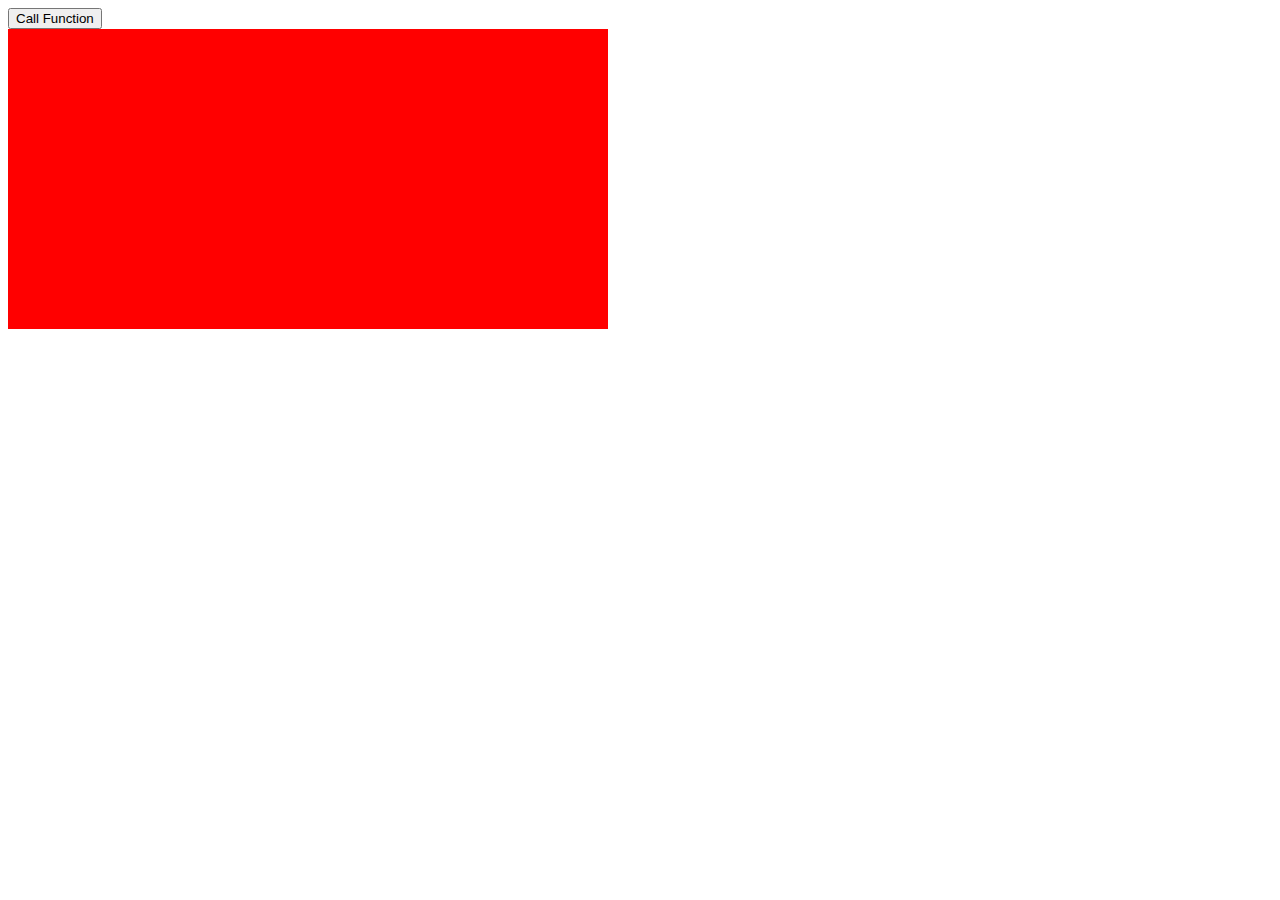
<file: 01_Prezentacja/index.html>
<!DOCTYPE html>
<html lang="en">
<head>
    <meta charset="UTF-8">
    <title>Document</title>
    
    <link rel="stylesheet" href="css/style.css">
</head>
<body>
    
<!-- Function call from HTML is done based on tag attributes, like
     "onclick"   -->
    <button onclick="logToConsole()">Call Function</button>
    
    
    <div id="div"></div>
    
    <script src="js/main.js"></script>
</body>
</html>
</file>
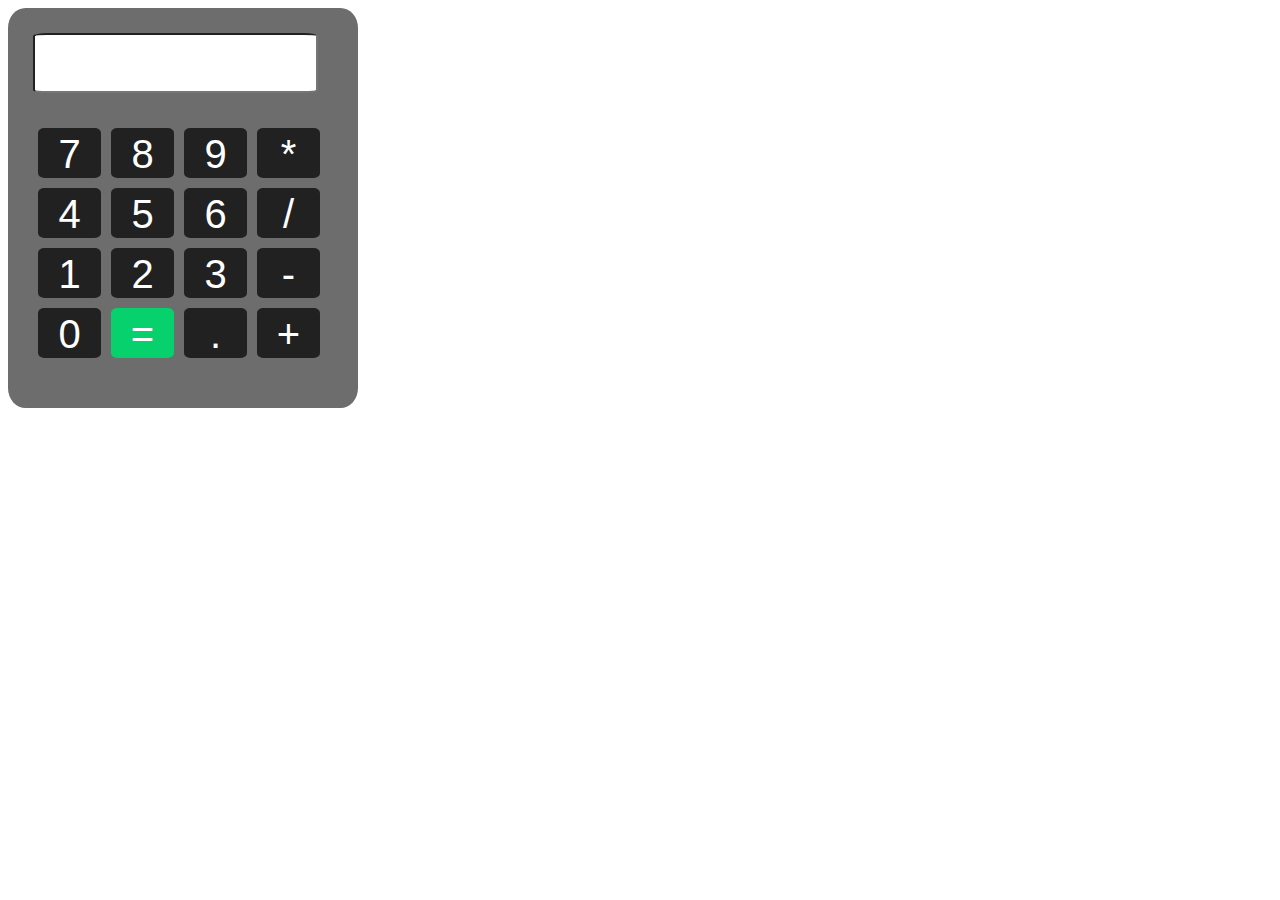
<file: 02_Zadania/07_Calculator/index.html>
<!DOCTYPE html>
<html lang="en">
<head>
    <meta charset="UTF-8">
    <title>Calculator</title>
    
    <link rel="stylesheet" href="css/style.css">
</head>
<body>
    <div id="calc">
        <input type="text" id="display">
        
        <input type="button" id="seven" onclick="push(this.value)" value="7">
        <input type="button" id="eight" onclick="push(this.value)" value="8">
        <input type="button" id="nine" onclick="push(this.value)" value="9">
        <input type="button" id="multiply" onclick="push(this.value)" value="*">
        
        <input type="button" id="four" onclick="push(this.value)" value="4">
        <input type="button" id="five" onclick="push(this.value)" value="5">
        <input type="button" id="six" onclick="push(this.value)" value="6">
        <input type="button" id="divide" onclick="push(this.value)" value="/">
        
        <input type="button" id="one"onclick="push(this.value)" value="1">
        <input type="button" id="two" onclick="push(this.value)" value="2">
        <input type="button" id="three" onclick="push(this.value)" value="3">
        <input type="button" id="minus" onclick="push(this.value)" value="-">
        
        <input type="button" id="zero" onclick="push(this.value)" value="0">
        <input type="button" id="equals" onclick="calculate(document.getElementById('display').value);" value="=">
        <input type="button" id="decimal" onclick="push(this.value)" value=".">
        <input type="button" id="plus" onclick="push(this.value)" value="+">
    </div>
    
    <script src="js/main.js"></script>
</body>
</html>
</file>
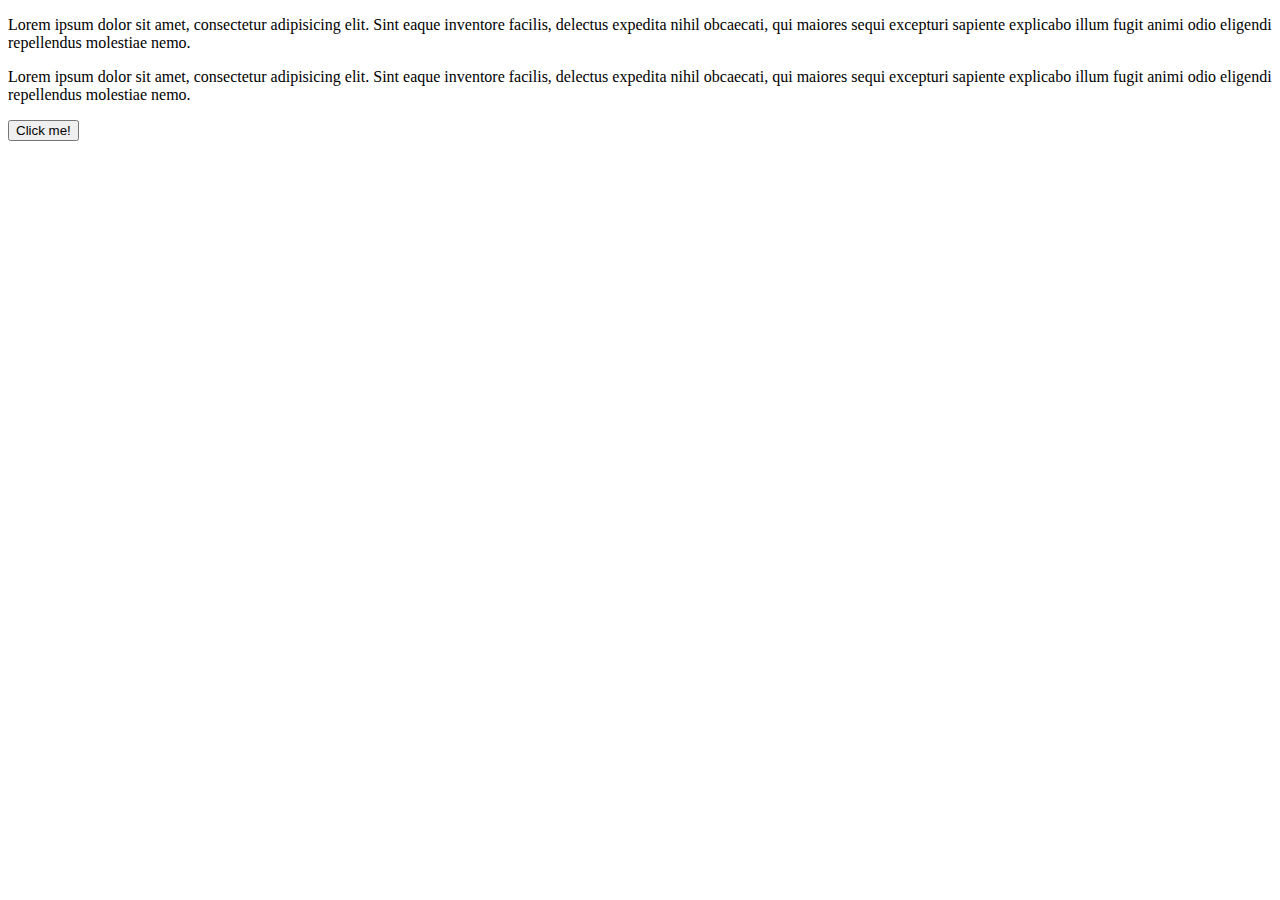
<file: 02_Zadania/06_DOM/01_Background change/index.html>
<!DOCTYPE html>
<html lang="en">
<head>
    <meta charset="UTF-8">
    <title>Document</title>
</head>
<body>
    <p id="par1">Lorem ipsum dolor sit amet, consectetur adipisicing elit. Sint eaque inventore facilis, delectus expedita nihil obcaecati, qui maiores sequi excepturi sapiente explicabo illum fugit animi odio eligendi repellendus molestiae nemo.</p>
    <p id="par2">Lorem ipsum dolor sit amet, consectetur adipisicing elit. Sint eaque inventore facilis, delectus expedita nihil obcaecati, qui maiores sequi excepturi sapiente explicabo illum fugit animi odio eligendi repellendus molestiae nemo.</p>
    
    <button onclick="changeBgc()">Click me!</button>
    
    <script src="js/main.js"></script>
</body>
</html>
</file>
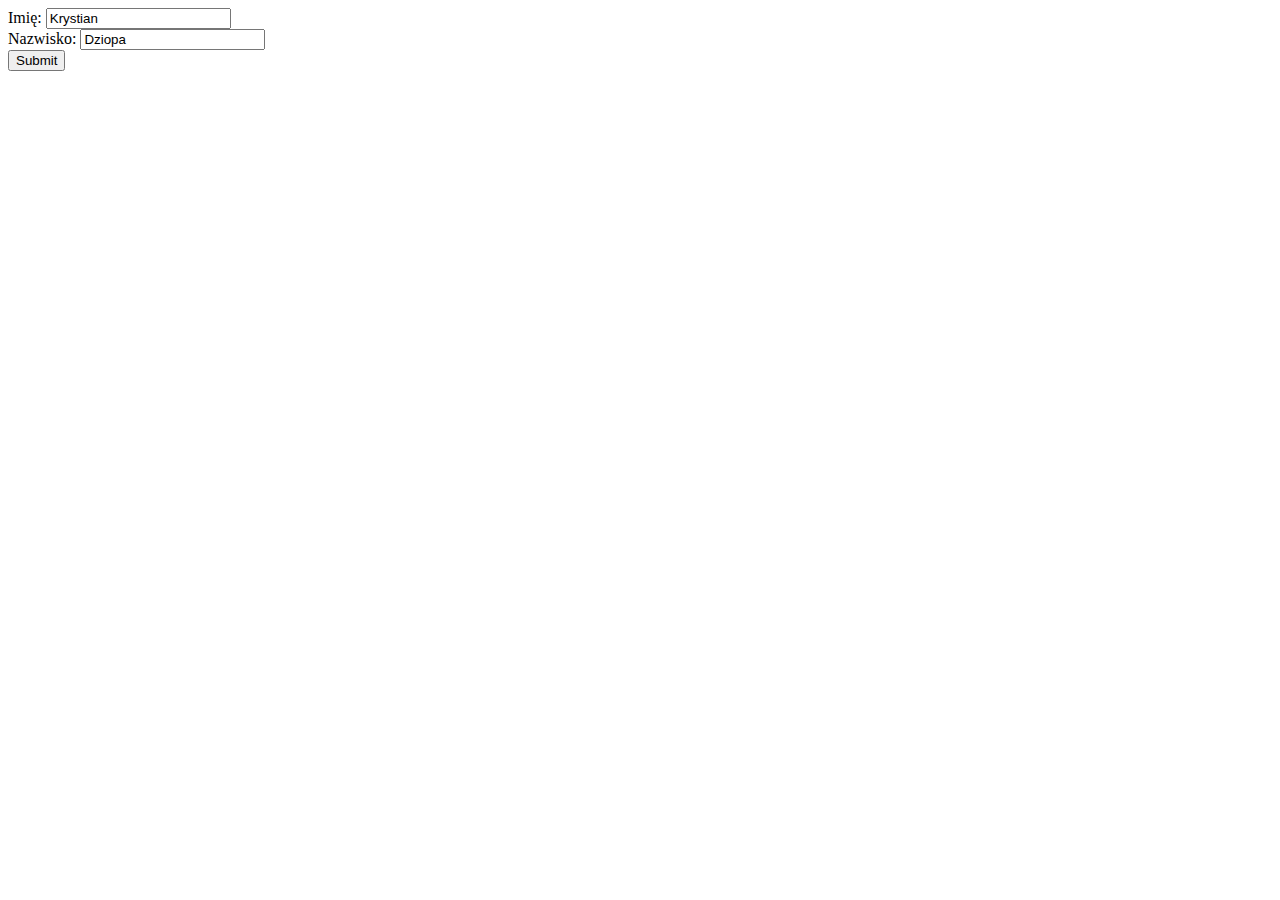
<file: 02_Zadania/06_DOM/02_Form prevent default behaviour/index.html>
<!DOCTYPE html>
<html lang="en">

<head>
    <meta charset="UTF-8">
    <title>Document</title>
</head>

<body>

    <form id="formularz" onsubmit="pobierzImie(event)">
        Imię: <input type="text" name="fname" value="Krystian">
        <br> Nazwisko: <input type="text" name="lname" value="Dziopa">
        <br>
        <input type="submit" value="Submit">
    </form>

<script src="js/main.js"></script>
</body>

</html>
</file>
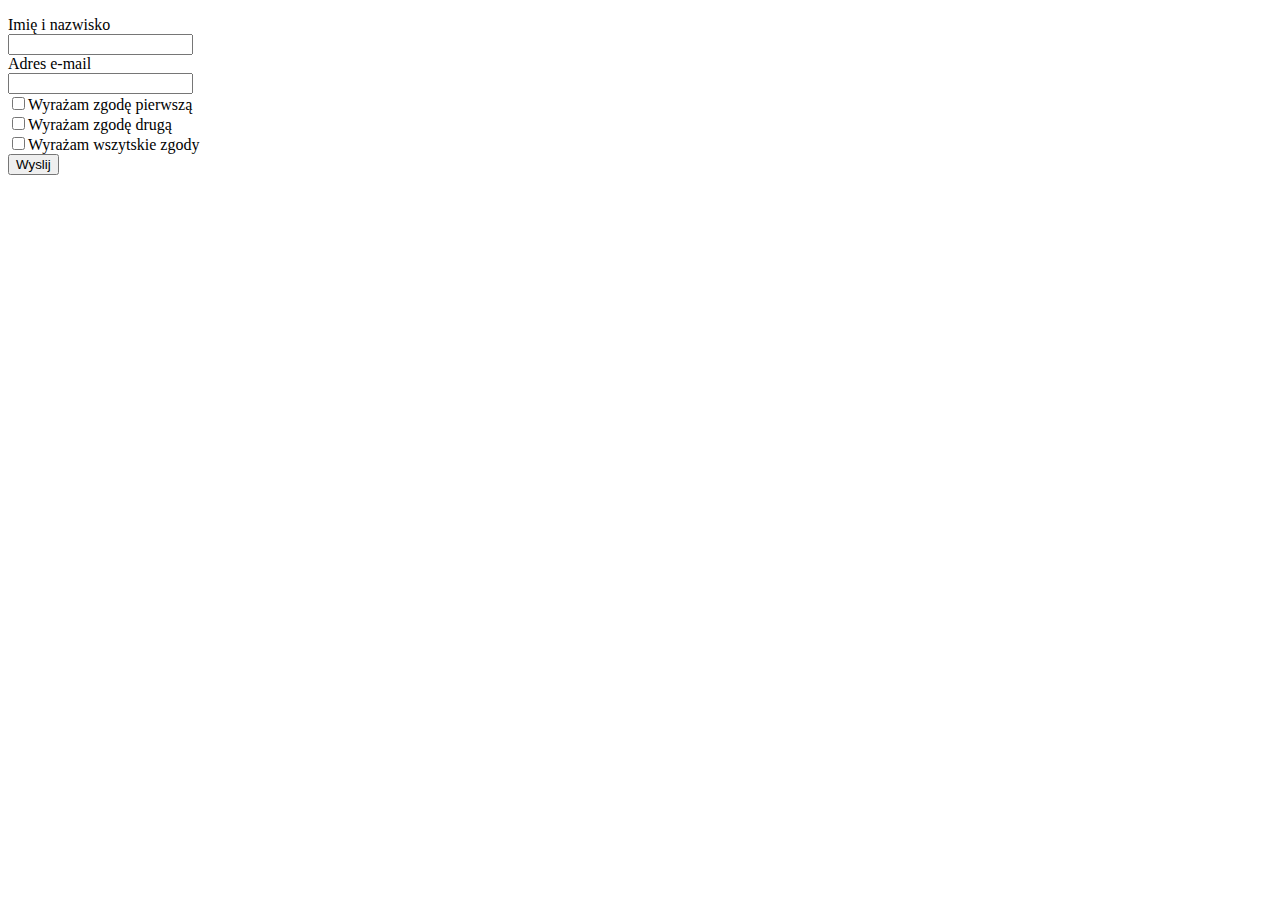
<file: 02_Zadania/06_DOM/03_Form validation/index.html>
<!DOCTYPE html>
<html lang="en">
<head>
    <meta charset="UTF-8">
    <title>Document</title>
    
    <link rel="stylesheet" href="css/style.css">
</head>
<body>
     <form action="">
	    <ul id="wiadomosc"></ul>
		<label for="name">Imię i nazwisko</label><br />
		<input type="text" id="name"><br />
		<label for="email">Adres e-mail</label><br />
		<input type="text" id="email"><br />
		<input type="checkbox" id="zgoda-marketingowa-1"><label for="zgoda-marketingowa-1">Wyrażam zgodę pierwszą</label><br />
		<input type="checkbox" id="zgoda-marketingowa-2"><label for="zgoda-marketingowa-2">Wyrażam zgodę drugą</label><br />
		<input type="checkbox" id="wszystkie-zgody"><label for="wszytskie-zgody">Wyrażam wszytskie zgody</label><br />
		<input type="submit" value="Wyslij" id="wyslij">
	</form>
    
    <script src="js/main.js"></script>
</body>
</html>
</file>
<file: 01_Prezentacja/css/style.css>
#div {
    height: 300px;
    width: 600px;
    background-color: red;
}
</file>
<file: 02_Zadania/07_Calculator/css/style.css>
* {
    box-sizing: border-box;
}


#calc {
    background-color: #6d6d6d;
    width: 350px;
    height: 400px;
    padding: 25px;
    overflow: hidden;border-radius: 5%;
    border-radius: 5%;
}

#display {
    background-color: #fff;
    height: 60px;
    margin-bottom: 30px;
    width: 95%;
    font-family: Arial;
    font-size: 2.5em;
    border-radius: 5%;
    text-align: right;
}

input[type="button"]{
    background-color: #212121;
    color: #fff;
    font-family: Arial;
    font-size: 2.5em;
    width: 21%;
    height: 50px;
    margin: 5px;
    line-height: 50px;
    position: relative;
    text-align: center;
    float: left;
    outline: none;
    border: none;
    border-radius: 10%;
    
}

.operator{
    background-color: #a5a5a5;
    color: #212121;
}

#equals {
    background-color: #06d16c;
}
#equals:hover {
    border: 1px solid #fff;
}

input[type="button"]:hover{
    border: 1px solid #06d16c;
    cursor: pointer;
}
</file>
<file: 02_Zadania/06_DOM/03_Form validation/css/style.css>
ul {
    color: #ff0000;
}
</file>
